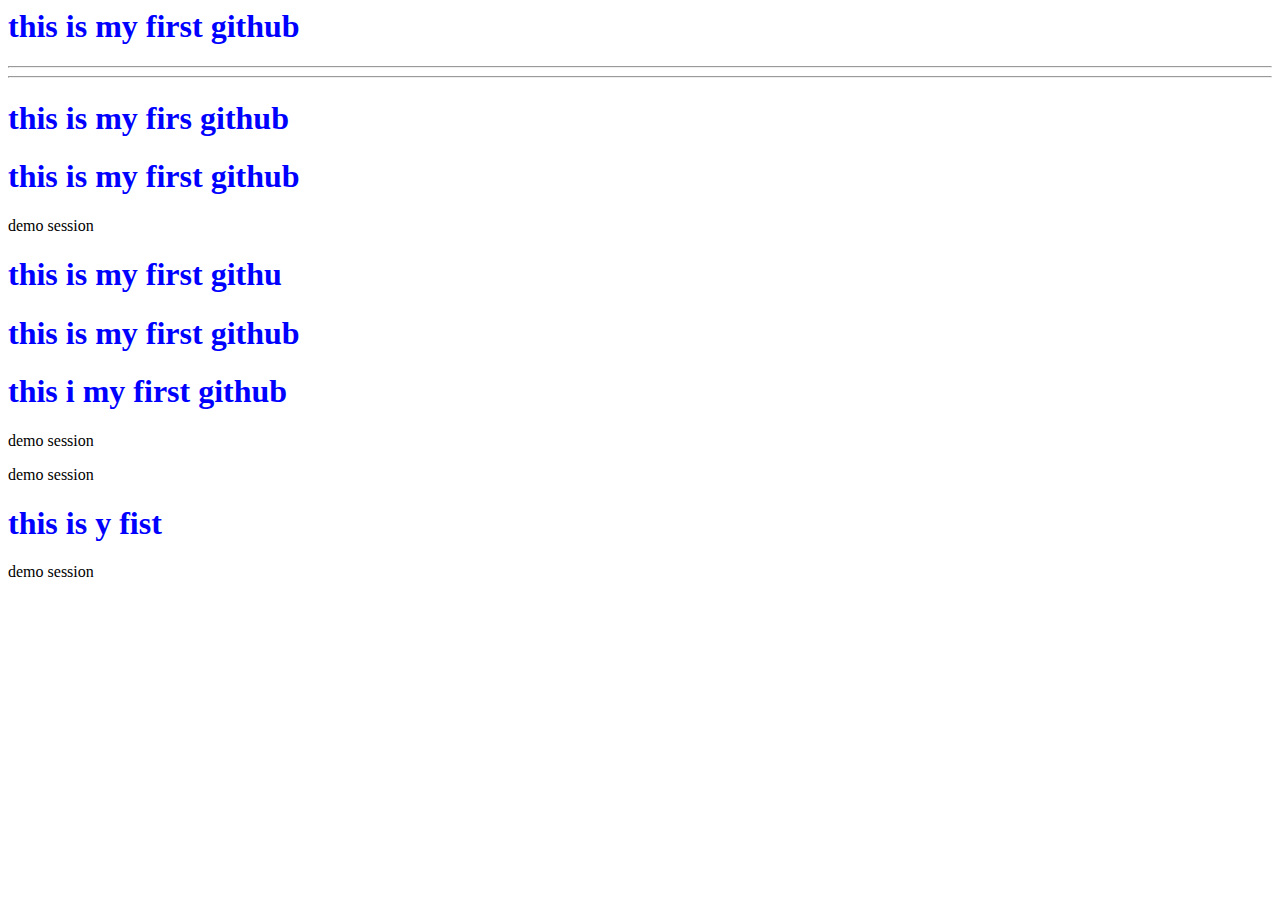
<file: index.html>
<html>
<head>

</head>
<body>

<h1 style="color:blue;">this is my first github </h1>
<hr>


<hr>	

<h1 style="color:blue;">this is my firs github </h1>
<h1 style="color:blue;">this is my first github </h1>
<p>demo session</p>
<h1 style="color:blue;">this is my first githu </h1>
<h1 style="color:blue;">this is my first github </h1>
<h1 style="color:blue;">this i my first github </h1>
<p>demo session</p>

<p>demo session</p>

<h1 style="color:blue;">this is y fist</h1>
<p>demo session</p>

</body
</html>
</file>
